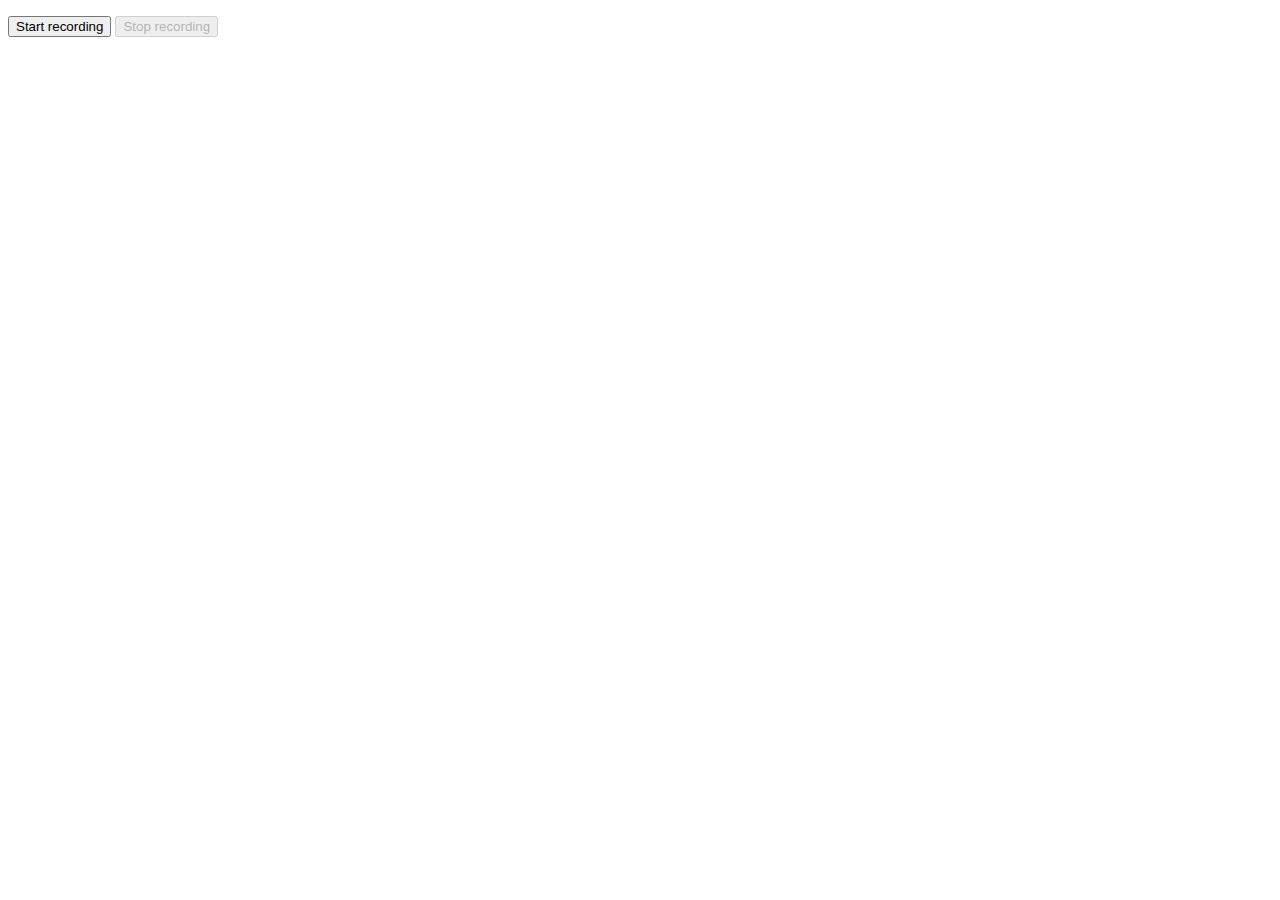
<file: web_application/Template/recoder.html>
<!DOCTYPE html>
<html lang="en">
<head>
    <meta charset="UTF-8">
    <title>Web Speech Recorder</title>
    <script src="https://ajax.googleapis.com/ajax/libs/jquery/3.4.1/jquery.min.js"></script>
</head>
<body>
    <p>
        <button id="startRecording">Start recording</button>
        <button id="stopRecording" disabled>Stop recording</button>
    </p>
</body>
<script>
    navigator
        .mediaDevices
        .getUserMedia({audio: true})
        .then(stream => { handlerFunction(stream) });

    function handlerFunction(stream) {
        rec = new MediaRecorder(stream);
        rec.ondataavailable = e => {
            audioChunks.push(e.data);
            if (rec.state == "inactive") {
                let blob = new Blob(audioChunks, {type: 'audio/mpeg-3'});
                sendData(blob);
            }
        }
    }

    function sendData(data) {
        var form = new FormData();
        form.append('file', data, 'data.mp3');
        form.append('title', 'data.mp3');
        //Chrome inspector shows that the post data includes a file and a title.
        $.ajax({
            type: 'POST',
            url: '/save-record',
            data: form,
            cache: false,
            processData: false,
            contentType: false
        }).done(function(data) {
            console.log(data);
        });
    }

    startRecording.onclick = e => {
        console.log('Recording are started..');
        startRecording.disabled = true;
        stopRecording.disabled = false;
        audioChunks = [];
        rec.start();
    };

    stopRecording.onclick = e => {
        console.log("Recording are stopped.");
        startRecording.disabled = false;
        stopRecording.disabled = true;
        rec.stop();
    };
</script>
</html>
</file>
